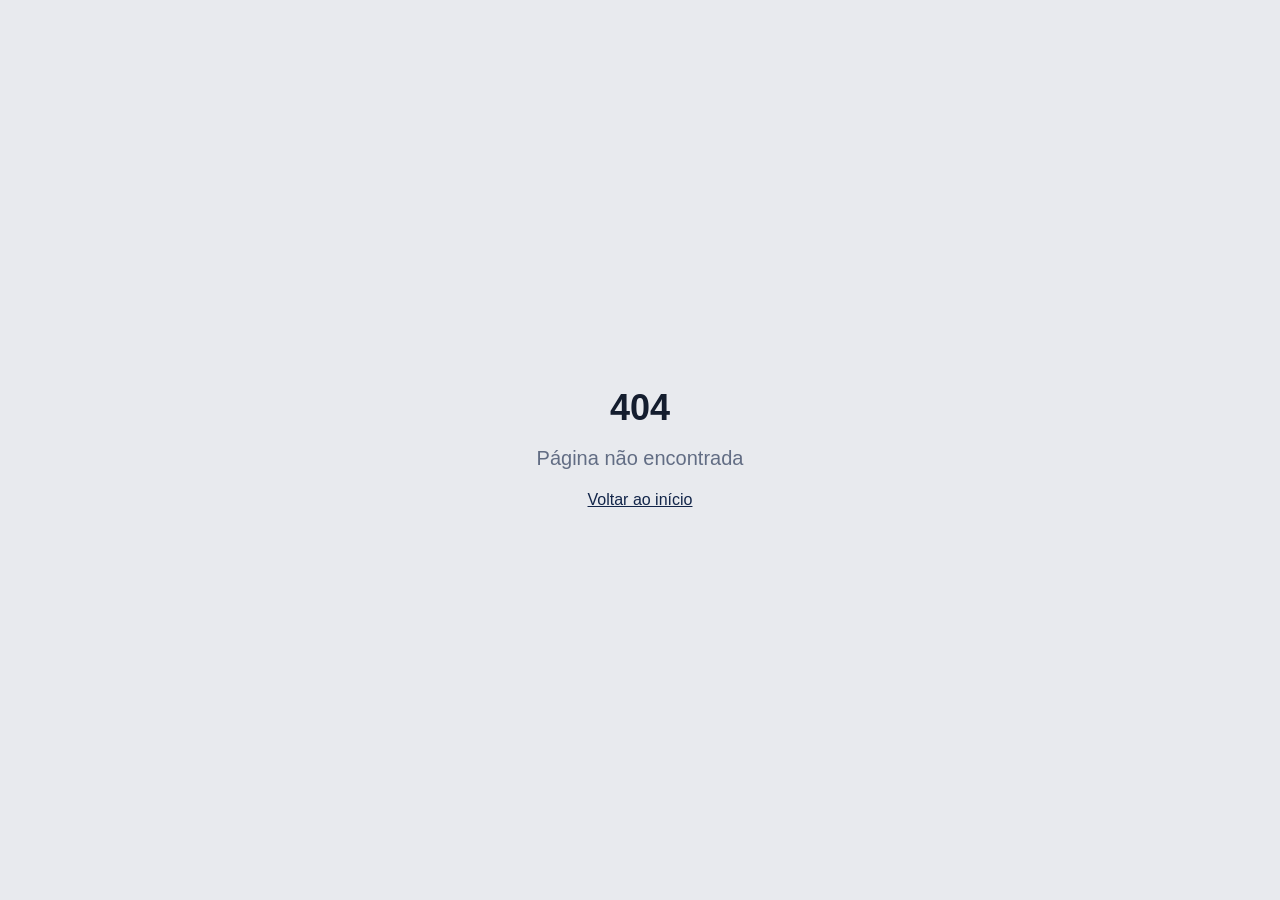
<file: index.html>
<!DOCTYPE html>
<html lang="pt-PT">
  <head>
    <meta charset="UTF-8" />
    <meta name="viewport" content="width=device-width, initial-scale=1.0" />
    <title>WP Logistics Europe | Logística Internacional | Portugal, China, Brasil</title>
    <meta name="description" content="WP Logistics Europe - Soluções completas de logística internacional. Pesquisa de produto, negociação, frete marítimo, aéreo e rodoviário, despacho aduaneiro. Sede em Lisboa, atuação global." />
    <meta name="keywords" content="logística internacional, frete marítimo, importação, exportação, Portugal, China, Brasil, despacho aduaneiro" />
    <meta name="author" content="WP Logistics Europe, Lda" />

    <meta property="og:title" content="WP Logistics Europe | Ligamos continentes. Movimentamos negócios." />
    <meta property="og:description" content="Soluções completas de logística internacional: da pesquisa de produto à entrega final." />
    <meta property="og:type" content="website" />
    <meta property="og:locale" content="pt_PT" />
    <meta property="og:url" content="https://wplogistics.pt" />
    <meta property="og:image" content="https://wplogistics.pt/og-image.jpg" />
    <meta property="og:image:width" content="1200" />
    <meta property="og:image:height" content="630" />

    <meta name="twitter:card" content="summary_large_image" />
    <meta name="twitter:title" content="WP Logistics Europe" />
    <meta name="twitter:description" content="Soluções completas de logística internacional." />
    <meta name="twitter:image" content="https://wplogistics.pt/og-image.jpg" />
    
    <link rel="canonical" href="https://wplogistics.pt" />
    <link rel="icon" href="/favicon.ico" sizes="48x48" />
    <link rel="apple-touch-icon" href="/apple-touch-icon.png" />
    <link rel="icon" type="image/svg+xml" href="/assets/wp-icon-color-gHAYAGte.svg" />
    <script type="module" crossorigin src="/assets/index-Co1Mwayj.js"></script>
    <link rel="stylesheet" crossorigin href="/assets/index-DizGVmTn.css">
  </head>
  <body>
    <div id="root"></div>
  </body>
</html>
</file>
<file: assets/index-DizGVmTn.css>
*,:before,:after{--tw-border-spacing-x: 0;--tw-border-spacing-y: 0;--tw-translate-x: 0;--tw-translate-y: 0;--tw-rotate: 0;--tw-skew-x: 0;--tw-skew-y: 0;--tw-scale-x: 1;--tw-scale-y: 1;--tw-pan-x: ;--tw-pan-y: ;--tw-pinch-zoom: ;--tw-scroll-snap-strictness: proximity;--tw-gradient-from-position: ;--tw-gradient-via-position: ;--tw-gradient-to-position: ;--tw-ordinal: ;--tw-slashed-zero: ;--tw-numeric-figure: ;--tw-numeric-spacing: ;--tw-numeric-fraction: ;--tw-ring-inset: ;--tw-ring-offset-width: 0px;--tw-ring-offset-color: #fff;--tw-ring-color: rgb(59 130 246 / .5);--tw-ring-offset-shadow: 0 0 #0000;--tw-ring-shadow: 0 0 #0000;--tw-shadow: 0 0 #0000;--tw-shadow-colored: 0 0 #0000;--tw-blur: ;--tw-brightness: ;--tw-contrast: ;--tw-grayscale: ;--tw-hue-rotate: ;--tw-invert: ;--tw-saturate: ;--tw-sepia: ;--tw-drop-shadow: ;--tw-backdrop-blur: ;--tw-backdrop-brightness: ;--tw-backdrop-contrast: ;--tw-backdrop-grayscale: ;--tw-backdrop-hue-rotate: ;--tw-backdrop-invert: ;--tw-backdrop-opacity: ;--tw-backdrop-saturate: ;--tw-backdrop-sepia: ;--tw-contain-size: ;--tw-contain-layout: ;--tw-contain-paint: ;--tw-contain-style: }::backdrop{--tw-border-spacing-x: 0;--tw-border-spacing-y: 0;--tw-translate-x: 0;--tw-translate-y: 0;--tw-rotate: 0;--tw-skew-x: 0;--tw-skew-y: 0;--tw-scale-x: 1;--tw-scale-y: 1;--tw-pan-x: ;--tw-pan-y: ;--tw-pinch-zoom: ;--tw-scroll-snap-strictness: proximity;--tw-gradient-from-position: ;--tw-gradient-via-position: ;--tw-gradient-to-position: ;--tw-ordinal: ;--tw-slashed-zero: ;--tw-numeric-figure: ;--tw-numeric-spacing: ;--tw-numeric-fraction: ;--tw-ring-inset: ;--tw-ring-offset-width: 0px;--tw-ring-offset-color: #fff;--tw-ring-color: rgb(59 130 246 / .5);--tw-ring-offset-shadow: 0 0 #0000;--tw-ring-shadow: 0 0 #0000;--tw-shadow: 0 0 #0000;--tw-shadow-colored: 0 0 #0000;--tw-blur: ;--tw-brightness: ;--tw-contrast: ;--tw-grayscale: ;--tw-hue-rotate: ;--tw-invert: ;--tw-saturate: ;--tw-sepia: ;--tw-drop-shadow: ;--tw-backdrop-blur: ;--tw-backdrop-brightness: ;--tw-backdrop-contrast: ;--tw-backdrop-grayscale: ;--tw-backdrop-hue-rotate: ;--tw-backdrop-invert: ;--tw-backdrop-opacity: ;--tw-backdrop-saturate: ;--tw-backdrop-sepia: ;--tw-contain-size: ;--tw-contain-layout: ;--tw-contain-paint: ;--tw-contain-style: }*,:before,:after{box-sizing:border-box;border-width:0;border-style:solid;border-color:#e5e7eb}:before,:after{--tw-content: ""}html,:host{line-height:1.5;-webkit-text-size-adjust:100%;-moz-tab-size:4;-o-tab-size:4;tab-size:4;font-family:ui-sans-serif,system-ui,sans-serif,"Apple Color Emoji","Segoe UI Emoji",Segoe UI Symbol,"Noto Color Emoji";font-feature-settings:normal;font-variation-settings:normal;-webkit-tap-highlight-color:transparent}body{margin:0;line-height:inherit}hr{height:0;color:inherit;border-top-width:1px}abbr:where([title]){-webkit-text-decoration:underline dotted;text-decoration:underline dotted}h1,h2,h3,h4,h5,h6{font-size:inherit;font-weight:inherit}a{color:inherit;text-decoration:inherit}b,strong{font-weight:bolder}code,kbd,samp,pre{font-family:ui-monospace,SFMono-Regular,Menlo,Monaco,Consolas,Liberation Mono,Courier New,monospace;font-feature-settings:normal;font-variation-settings:normal;font-size:1em}small{font-size:80%}sub,sup{font-size:75%;line-height:0;position:relative;vertical-align:baseline}sub{bottom:-.25em}sup{top:-.5em}table{text-indent:0;border-color:inherit;border-collapse:collapse}button,input,optgroup,select,textarea{font-family:inherit;font-feature-settings:inherit;font-variation-settings:inherit;font-size:100%;font-weight:inherit;line-height:inherit;letter-spacing:inherit;color:inherit;margin:0;padding:0}button,select{text-transform:none}button,input:where([type=button]),input:where([type=reset]),input:where([type=submit]){-webkit-appearance:button;background-color:transparent;background-image:none}:-moz-focusring{outline:auto}:-moz-ui-invalid{box-shadow:none}progress{vertical-align:baseline}::-webkit-inner-spin-button,::-webkit-outer-spin-button{height:auto}[type=search]{-webkit-appearance:textfield;outline-offset:-2px}::-webkit-search-decoration{-webkit-appearance:none}::-webkit-file-upload-button{-webkit-appearance:button;font:inherit}summary{display:list-item}blockquote,dl,dd,h1,h2,h3,h4,h5,h6,hr,figure,p,pre{margin:0}fieldset{margin:0;padding:0}legend{padding:0}ol,ul,menu{list-style:none;margin:0;padding:0}dialog{padding:0}textarea{resize:vertical}input::-moz-placeholder,textarea::-moz-placeholder{opacity:1;color:#9ca3af}input::placeholder,textarea::placeholder{opacity:1;color:#9ca3af}button,[role=button]{cursor:pointer}:disabled{cursor:default}img,svg,video,canvas,audio,iframe,embed,object{display:block;vertical-align:middle}img,video{max-width:100%;height:auto}[hidden]:where(:not([hidden=until-found])){display:none}:root{--background: 220 30% 98%;--foreground: 220 40% 13%;--card: 0 0% 100%;--card-foreground: 220 40% 13%;--popover: 0 0% 100%;--popover-foreground: 220 40% 13%;--primary: 220 60% 18%;--primary-foreground: 45 90% 95%;--secondary: 220 20% 94%;--secondary-foreground: 220 40% 20%;--muted: 220 15% 92%;--muted-foreground: 220 15% 45%;--accent: 38 90% 55%;--accent-foreground: 220 40% 13%;--destructive: 0 84.2% 60.2%;--destructive-foreground: 210 40% 98%;--border: 220 20% 88%;--input: 220 20% 88%;--ring: 38 90% 55%;--radius: .75rem;--navy: 220 60% 18%;--navy-light: 220 45% 25%;--gold: 38 90% 55%;--gold-light: 40 85% 65%;--ocean: 200 60% 45%;--gradient-hero: linear-gradient(135deg, hsl(220 60% 18%) 0%, hsl(220 45% 28%) 50%, hsl(200 50% 35%) 100%);--gradient-accent: linear-gradient(135deg, hsl(38 90% 55%) 0%, hsl(40 85% 65%) 100%);--gradient-card: linear-gradient(180deg, hsl(0 0% 100%) 0%, hsl(220 30% 98%) 100%);--shadow-sm: 0 2px 8px -2px hsl(220 60% 18% / .08);--shadow-md: 0 8px 24px -8px hsl(220 60% 18% / .12);--shadow-lg: 0 16px 48px -12px hsl(220 60% 18% / .18);--shadow-glow: 0 0 40px hsl(38 90% 55% / .3);--font-display: "Montserrat", sans-serif;--font-body: "Source Sans 3", sans-serif;--sidebar-background: 0 0% 98%;--sidebar-foreground: 240 5.3% 26.1%;--sidebar-primary: 240 5.9% 10%;--sidebar-primary-foreground: 0 0% 98%;--sidebar-accent: 240 4.8% 95.9%;--sidebar-accent-foreground: 240 5.9% 10%;--sidebar-border: 220 13% 91%;--sidebar-ring: 217.2 91.2% 59.8%}.dark{--background: 220 40% 8%;--foreground: 220 20% 95%;--card: 220 35% 12%;--card-foreground: 220 20% 95%;--popover: 220 35% 12%;--popover-foreground: 220 20% 95%;--primary: 38 90% 55%;--primary-foreground: 220 40% 13%;--secondary: 220 30% 18%;--secondary-foreground: 220 20% 90%;--muted: 220 25% 15%;--muted-foreground: 220 15% 60%;--accent: 38 85% 60%;--accent-foreground: 220 40% 13%;--destructive: 0 62.8% 30.6%;--destructive-foreground: 210 40% 98%;--border: 220 25% 20%;--input: 220 25% 20%;--ring: 38 90% 55%;--sidebar-background: 240 5.9% 10%;--sidebar-foreground: 240 4.8% 95.9%;--sidebar-primary: 224.3 76.3% 48%;--sidebar-primary-foreground: 0 0% 100%;--sidebar-accent: 240 3.7% 15.9%;--sidebar-accent-foreground: 240 4.8% 95.9%;--sidebar-border: 240 3.7% 15.9%;--sidebar-ring: 217.2 91.2% 59.8%}*{border-color:hsl(var(--border))}html{scroll-behavior:smooth}body{background-color:hsl(var(--background));color:hsl(var(--foreground));font-family:var(--font-body)}h1,h2,h3,h4,h5,h6{font-family:var(--font-display)}.container{width:100%;margin-right:auto;margin-left:auto;padding-right:2rem;padding-left:2rem}@media (min-width: 1400px){.container{max-width:1400px}}.sr-only{position:absolute;width:1px;height:1px;padding:0;margin:-1px;overflow:hidden;clip:rect(0,0,0,0);white-space:nowrap;border-width:0}.pointer-events-none{pointer-events:none}.pointer-events-auto{pointer-events:auto}.visible{visibility:visible}.invisible{visibility:hidden}.fixed{position:fixed}.absolute{position:absolute}.relative{position:relative}.sticky{position:sticky}.inset-0{top:0;right:0;bottom:0;left:0}.inset-x-0{left:0;right:0}.inset-y-0{top:0;bottom:0}.-bottom-1{bottom:-.25rem}.-bottom-12{bottom:-3rem}.-bottom-2{bottom:-.5rem}.-bottom-3{bottom:-.75rem}.-left-12{left:-3rem}.-right-12{right:-3rem}.-top-12{top:-3rem}.bottom-0{bottom:0}.bottom-1\/4{bottom:25%}.left-0{left:0}.left-0\.5{left:.125rem}.left-1{left:.25rem}.left-1\/2{left:50%}.left-2{left:.5rem}.left-4{left:1rem}.left-\[50\%\]{left:50%}.left-\[7px\]{left:7px}.right-0{right:0}.right-1{right:.25rem}.right-1\/4{right:25%}.right-2{right:.5rem}.right-3{right:.75rem}.right-4{right:1rem}.right-\[12\%\]{right:12%}.top-0{top:0}.top-1{top:.25rem}.top-1\.5{top:.375rem}.top-1\/2{top:50%}.top-1\/4{top:25%}.top-2{top:.5rem}.top-3{top:.75rem}.top-3\.5{top:.875rem}.top-4{top:1rem}.top-\[1px\]{top:1px}.top-\[42\%\]{top:42%}.top-\[50\%\]{top:50%}.top-\[60\%\]{top:60%}.top-full{top:100%}.z-10{z-index:10}.z-20{z-index:20}.z-50{z-index:50}.z-\[100\]{z-index:100}.z-\[1\]{z-index:1}.col-start-3{grid-column-start:3}.-mx-1{margin-left:-.25rem;margin-right:-.25rem}.mx-2{margin-left:.5rem;margin-right:.5rem}.mx-3\.5{margin-left:.875rem;margin-right:.875rem}.mx-auto{margin-left:auto;margin-right:auto}.my-0\.5{margin-top:.125rem;margin-bottom:.125rem}.my-1{margin-top:.25rem;margin-bottom:.25rem}.-ml-4{margin-left:-1rem}.-mt-4{margin-top:-1rem}.mb-1{margin-bottom:.25rem}.mb-10{margin-bottom:2.5rem}.mb-12{margin-bottom:3rem}.mb-16{margin-bottom:4rem}.mb-2{margin-bottom:.5rem}.mb-20{margin-bottom:5rem}.mb-3{margin-bottom:.75rem}.mb-4{margin-bottom:1rem}.mb-6{margin-bottom:1.5rem}.mb-8{margin-bottom:2rem}.ml-1{margin-left:.25rem}.ml-2{margin-left:.5rem}.ml-auto{margin-left:auto}.mr-2{margin-right:.5rem}.mt-0\.5{margin-top:.125rem}.mt-1{margin-top:.25rem}.mt-1\.5{margin-top:.375rem}.mt-12{margin-top:3rem}.mt-2{margin-top:.5rem}.mt-24{margin-top:6rem}.mt-4{margin-top:1rem}.mt-6{margin-top:1.5rem}.mt-8{margin-top:2rem}.mt-auto{margin-top:auto}.block{display:block}.inline-block{display:inline-block}.inline{display:inline}.flex{display:flex}.inline-flex{display:inline-flex}.table{display:table}.grid{display:grid}.hidden{display:none}.aspect-square{aspect-ratio:1 / 1}.aspect-video{aspect-ratio:16 / 9}.size-4{width:1rem;height:1rem}.h-0\.5{height:.125rem}.h-1\.5{height:.375rem}.h-10{height:2.5rem}.h-11{height:2.75rem}.h-12{height:3rem}.h-14{height:3.5rem}.h-16{height:4rem}.h-2{height:.5rem}.h-2\.5{height:.625rem}.h-20{height:5rem}.h-3{height:.75rem}.h-3\.5{height:.875rem}.h-4{height:1rem}.h-5{height:1.25rem}.h-6{height:1.5rem}.h-7{height:1.75rem}.h-8{height:2rem}.h-9{height:2.25rem}.h-\[1px\]{height:1px}.h-\[var\(--radix-navigation-menu-viewport-height\)\]{height:var(--radix-navigation-menu-viewport-height)}.h-\[var\(--radix-select-trigger-height\)\]{height:var(--radix-select-trigger-height)}.h-auto{height:auto}.h-full{height:100%}.h-px{height:1px}.h-svh{height:100svh}.max-h-0{max-height:0px}.max-h-96{max-height:24rem}.max-h-\[300px\]{max-height:300px}.max-h-screen{max-height:100vh}.min-h-0{min-height:0px}.min-h-\[80px\]{min-height:80px}.min-h-screen{min-height:100vh}.min-h-svh{min-height:100svh}.w-0{width:0px}.w-0\.5{width:.125rem}.w-1{width:.25rem}.w-10{width:2.5rem}.w-11{width:2.75rem}.w-12{width:3rem}.w-14{width:3.5rem}.w-16{width:4rem}.w-2{width:.5rem}.w-2\.5{width:.625rem}.w-20{width:5rem}.w-3{width:.75rem}.w-3\.5{width:.875rem}.w-3\/4{width:75%}.w-4{width:1rem}.w-5{width:1.25rem}.w-6{width:1.5rem}.w-64{width:16rem}.w-7{width:1.75rem}.w-72{width:18rem}.w-8{width:2rem}.w-9{width:2.25rem}.w-\[--sidebar-width\]{width:var(--sidebar-width)}.w-\[100px\]{width:100px}.w-\[1px\]{width:1px}.w-auto{width:auto}.w-full{width:100%}.w-max{width:-moz-max-content;width:max-content}.w-px{width:1px}.min-w-0{min-width:0px}.min-w-5{min-width:1.25rem}.min-w-\[12rem\]{min-width:12rem}.min-w-\[8rem\]{min-width:8rem}.min-w-\[var\(--radix-select-trigger-width\)\]{min-width:var(--radix-select-trigger-width)}.max-w-2xl{max-width:42rem}.max-w-3xl{max-width:48rem}.max-w-4xl{max-width:56rem}.max-w-\[--skeleton-width\]{max-width:var(--skeleton-width)}.max-w-lg{max-width:32rem}.max-w-max{max-width:-moz-max-content;max-width:max-content}.max-w-md{max-width:28rem}.max-w-xl{max-width:36rem}.flex-1{flex:1 1 0%}.flex-shrink-0,.shrink-0{flex-shrink:0}.grow{flex-grow:1}.grow-0{flex-grow:0}.basis-full{flex-basis:100%}.caption-bottom{caption-side:bottom}.border-collapse{border-collapse:collapse}.-translate-x-1\/2{--tw-translate-x: -50%;transform:translate(var(--tw-translate-x),var(--tw-translate-y)) rotate(var(--tw-rotate)) skew(var(--tw-skew-x)) skewY(var(--tw-skew-y)) scaleX(var(--tw-scale-x)) scaleY(var(--tw-scale-y))}.-translate-x-px{--tw-translate-x: -1px;transform:translate(var(--tw-translate-x),var(--tw-translate-y)) rotate(var(--tw-rotate)) skew(var(--tw-skew-x)) skewY(var(--tw-skew-y)) scaleX(var(--tw-scale-x)) scaleY(var(--tw-scale-y))}.-translate-y-1\/2{--tw-translate-y: -50%;transform:translate(var(--tw-translate-x),var(--tw-translate-y)) rotate(var(--tw-rotate)) skew(var(--tw-skew-x)) skewY(var(--tw-skew-y)) scaleX(var(--tw-scale-x)) scaleY(var(--tw-scale-y))}.translate-x-\[-50\%\]{--tw-translate-x: -50%;transform:translate(var(--tw-translate-x),var(--tw-translate-y)) rotate(var(--tw-rotate)) skew(var(--tw-skew-x)) skewY(var(--tw-skew-y)) scaleX(var(--tw-scale-x)) scaleY(var(--tw-scale-y))}.translate-x-px{--tw-translate-x: 1px;transform:translate(var(--tw-translate-x),var(--tw-translate-y)) rotate(var(--tw-rotate)) skew(var(--tw-skew-x)) skewY(var(--tw-skew-y)) scaleX(var(--tw-scale-x)) scaleY(var(--tw-scale-y))}.translate-y-\[-50\%\]{--tw-translate-y: -50%;transform:translate(var(--tw-translate-x),var(--tw-translate-y)) rotate(var(--tw-rotate)) skew(var(--tw-skew-x)) skewY(var(--tw-skew-y)) scaleX(var(--tw-scale-x)) scaleY(var(--tw-scale-y))}.rotate-45{--tw-rotate: 45deg;transform:translate(var(--tw-translate-x),var(--tw-translate-y)) rotate(var(--tw-rotate)) skew(var(--tw-skew-x)) skewY(var(--tw-skew-y)) scaleX(var(--tw-scale-x)) scaleY(var(--tw-scale-y))}.rotate-90{--tw-rotate: 90deg;transform:translate(var(--tw-translate-x),var(--tw-translate-y)) rotate(var(--tw-rotate)) skew(var(--tw-skew-x)) skewY(var(--tw-skew-y)) scaleX(var(--tw-scale-x)) scaleY(var(--tw-scale-y))}.transform{transform:translate(var(--tw-translate-x),var(--tw-translate-y)) rotate(var(--tw-rotate)) skew(var(--tw-skew-x)) skewY(var(--tw-skew-y)) scaleX(var(--tw-scale-x)) scaleY(var(--tw-scale-y))}@keyframes pulse{50%{opacity:.5}}.animate-pulse{animation:pulse 2s cubic-bezier(.4,0,.6,1) infinite}@keyframes spin{to{transform:rotate(360deg)}}.animate-spin{animation:spin 1s linear infinite}.cursor-default{cursor:default}.cursor-pointer{cursor:pointer}.touch-none{touch-action:none}.select-none{-webkit-user-select:none;-moz-user-select:none;user-select:none}.list-disc{list-style-type:disc}.list-none{list-style-type:none}.grid-cols-2{grid-template-columns:repeat(2,minmax(0,1fr))}.grid-cols-3{grid-template-columns:repeat(3,minmax(0,1fr))}.grid-cols-\[1fr_auto_1fr\]{grid-template-columns:1fr auto 1fr}.flex-row{flex-direction:row}.flex-col{flex-direction:column}.flex-col-reverse{flex-direction:column-reverse}.flex-wrap{flex-wrap:wrap}.items-start{align-items:flex-start}.items-end{align-items:flex-end}.items-center{align-items:center}.items-stretch{align-items:stretch}.justify-center{justify-content:center}.justify-between{justify-content:space-between}.gap-1{gap:.25rem}.gap-1\.5{gap:.375rem}.gap-10{gap:2.5rem}.gap-2{gap:.5rem}.gap-3{gap:.75rem}.gap-4{gap:1rem}.gap-6{gap:1.5rem}.space-x-1>:not([hidden])~:not([hidden]){--tw-space-x-reverse: 0;margin-right:calc(.25rem * var(--tw-space-x-reverse));margin-left:calc(.25rem * calc(1 - var(--tw-space-x-reverse)))}.space-x-4>:not([hidden])~:not([hidden]){--tw-space-x-reverse: 0;margin-right:calc(1rem * var(--tw-space-x-reverse));margin-left:calc(1rem * calc(1 - var(--tw-space-x-reverse)))}.space-y-1>:not([hidden])~:not([hidden]){--tw-space-y-reverse: 0;margin-top:calc(.25rem * calc(1 - var(--tw-space-y-reverse)));margin-bottom:calc(.25rem * var(--tw-space-y-reverse))}.space-y-1\.5>:not([hidden])~:not([hidden]){--tw-space-y-reverse: 0;margin-top:calc(.375rem * calc(1 - var(--tw-space-y-reverse)));margin-bottom:calc(.375rem * var(--tw-space-y-reverse))}.space-y-2>:not([hidden])~:not([hidden]){--tw-space-y-reverse: 0;margin-top:calc(.5rem * calc(1 - var(--tw-space-y-reverse)));margin-bottom:calc(.5rem * var(--tw-space-y-reverse))}.space-y-3>:not([hidden])~:not([hidden]){--tw-space-y-reverse: 0;margin-top:calc(.75rem * calc(1 - var(--tw-space-y-reverse)));margin-bottom:calc(.75rem * var(--tw-space-y-reverse))}.space-y-4>:not([hidden])~:not([hidden]){--tw-space-y-reverse: 0;margin-top:calc(1rem * calc(1 - var(--tw-space-y-reverse)));margin-bottom:calc(1rem * var(--tw-space-y-reverse))}.space-y-6>:not([hidden])~:not([hidden]){--tw-space-y-reverse: 0;margin-top:calc(1.5rem * calc(1 - var(--tw-space-y-reverse)));margin-bottom:calc(1.5rem * var(--tw-space-y-reverse))}.justify-self-end{justify-self:end}.overflow-auto{overflow:auto}.overflow-hidden{overflow:hidden}.overflow-x-auto{overflow-x:auto}.overflow-y-auto{overflow-y:auto}.overflow-x-hidden{overflow-x:hidden}.whitespace-nowrap{white-space:nowrap}.break-words{overflow-wrap:break-word}.rounded{border-radius:.25rem}.rounded-2xl{border-radius:1rem}.rounded-3xl{border-radius:1.5rem}.rounded-\[2px\]{border-radius:2px}.rounded-\[inherit\]{border-radius:inherit}.rounded-full{border-radius:9999px}.rounded-lg{border-radius:var(--radius)}.rounded-md{border-radius:calc(var(--radius) - 2px)}.rounded-sm{border-radius:calc(var(--radius) - 4px)}.rounded-xl{border-radius:.75rem}.rounded-t-\[10px\]{border-top-left-radius:10px;border-top-right-radius:10px}.rounded-tl-sm{border-top-left-radius:calc(var(--radius) - 4px)}.border{border-width:1px}.border-2{border-width:2px}.border-\[1\.5px\]{border-width:1.5px}.border-y{border-top-width:1px;border-bottom-width:1px}.border-b{border-bottom-width:1px}.border-l{border-left-width:1px}.border-l-4{border-left-width:4px}.border-r{border-right-width:1px}.border-t{border-top-width:1px}.border-dashed{border-style:dashed}.border-\[--color-border\]{border-color:var(--color-border)}.border-\[hsl\(var\(--primary-foreground\)\/0\.3\)\]{border-color:hsl(var(--primary-foreground)/.3)}.border-accent{border-color:hsl(var(--accent))}.border-accent\/20{border-color:hsl(var(--accent) / .2)}.border-accent\/40{border-color:hsl(var(--accent) / .4)}.border-border{border-color:hsl(var(--border))}.border-border\/50{border-color:hsl(var(--border) / .5)}.border-destructive{border-color:hsl(var(--destructive))}.border-destructive\/50{border-color:hsl(var(--destructive) / .5)}.border-green-600{--tw-border-opacity: 1;border-color:rgb(22 163 74 / var(--tw-border-opacity, 1))}.border-green-600\/30{border-color:#16a34a4d}.border-input{border-color:hsl(var(--input))}.border-primary{border-color:hsl(var(--primary))}.border-primary-foreground\/20{border-color:hsl(var(--primary-foreground) / .2)}.border-red-600{--tw-border-opacity: 1;border-color:rgb(220 38 38 / var(--tw-border-opacity, 1))}.border-red-600\/30{border-color:#dc26264d}.border-sidebar-border{border-color:hsl(var(--sidebar-border))}.border-slate-400{--tw-border-opacity: 1;border-color:rgb(148 163 184 / var(--tw-border-opacity, 1))}.border-slate-400\/40{border-color:#94a3b866}.border-transparent{border-color:transparent}.border-l-transparent{border-left-color:transparent}.border-t-transparent{border-top-color:transparent}.bg-\[--color-bg\]{background-color:var(--color-bg)}.bg-\[hsl\(var\(--primary-foreground\)\/0\.1\)\]{background-color:hsl(var(--primary-foreground)/.1)}.bg-accent{background-color:hsl(var(--accent))}.bg-accent\/10{background-color:hsl(var(--accent) / .1)}.bg-background{background-color:hsl(var(--background))}.bg-black\/80{background-color:#000c}.bg-border{background-color:hsl(var(--border))}.bg-card{background-color:hsl(var(--card))}.bg-card\/95{background-color:hsl(var(--card) / .95)}.bg-destructive{background-color:hsl(var(--destructive))}.bg-foreground{background-color:hsl(var(--foreground))}.bg-green-600{--tw-bg-opacity: 1;background-color:rgb(22 163 74 / var(--tw-bg-opacity, 1))}.bg-green-600\/10{background-color:#16a34a1a}.bg-muted{background-color:hsl(var(--muted))}.bg-muted\/30{background-color:hsl(var(--muted) / .3)}.bg-muted\/50{background-color:hsl(var(--muted) / .5)}.bg-popover{background-color:hsl(var(--popover))}.bg-primary{background-color:hsl(var(--primary))}.bg-primary-foreground{background-color:hsl(var(--primary-foreground))}.bg-primary-foreground\/10{background-color:hsl(var(--primary-foreground) / .1)}.bg-primary\/10{background-color:hsl(var(--primary) / .1)}.bg-red-600{--tw-bg-opacity: 1;background-color:rgb(220 38 38 / var(--tw-bg-opacity, 1))}.bg-red-600\/10{background-color:#dc26261a}.bg-secondary{background-color:hsl(var(--secondary))}.bg-sidebar{background-color:hsl(var(--sidebar-background))}.bg-sidebar-border{background-color:hsl(var(--sidebar-border))}.bg-slate-400{--tw-bg-opacity: 1;background-color:rgb(148 163 184 / var(--tw-bg-opacity, 1))}.bg-slate-400\/10{background-color:#94a3b81a}.bg-slate-500{--tw-bg-opacity: 1;background-color:rgb(100 116 139 / var(--tw-bg-opacity, 1))}.bg-transparent{background-color:transparent}.bg-gradient-to-b{background-image:linear-gradient(to bottom,var(--tw-gradient-stops))}.bg-gradient-to-r{background-image:linear-gradient(to right,var(--tw-gradient-stops))}.bg-gradient-to-t{background-image:linear-gradient(to top,var(--tw-gradient-stops))}.from-\[hsl\(38\,90\%\,55\%\)\]{--tw-gradient-from: hsl(38,90%,55%) var(--tw-gradient-from-position);--tw-gradient-to: hsl(38 90% 55% / 0) var(--tw-gradient-to-position);--tw-gradient-stops: var(--tw-gradient-from), var(--tw-gradient-to)}.from-primary\/10{--tw-gradient-from: hsl(var(--primary) / .1) var(--tw-gradient-from-position);--tw-gradient-to: hsl(var(--primary) / 0) var(--tw-gradient-to-position);--tw-gradient-stops: var(--tw-gradient-from), var(--tw-gradient-to)}.from-primary\/90{--tw-gradient-from: hsl(var(--primary) / .9) var(--tw-gradient-from-position);--tw-gradient-to: hsl(var(--primary) / 0) var(--tw-gradient-to-position);--tw-gradient-stops: var(--tw-gradient-from), var(--tw-gradient-to)}.via-transparent{--tw-gradient-to: rgb(0 0 0 / 0) var(--tw-gradient-to-position);--tw-gradient-stops: var(--tw-gradient-from), transparent var(--tw-gradient-via-position), var(--tw-gradient-to)}.to-\[hsl\(40\,85\%\,65\%\)\]{--tw-gradient-to: hsl(40,85%,65%) var(--tw-gradient-to-position)}.to-background{--tw-gradient-to: hsl(var(--background)) var(--tw-gradient-to-position)}.to-transparent{--tw-gradient-to: transparent var(--tw-gradient-to-position)}.fill-current{fill:currentColor}.object-cover{-o-object-fit:cover;object-fit:cover}.p-0{padding:0}.p-1{padding:.25rem}.p-2{padding:.5rem}.p-3{padding:.75rem}.p-4{padding:1rem}.p-6{padding:1.5rem}.p-8{padding:2rem}.p-\[1px\]{padding:1px}.px-1{padding-left:.25rem;padding-right:.25rem}.px-1\.5{padding-left:.375rem;padding-right:.375rem}.px-10{padding-left:2.5rem;padding-right:2.5rem}.px-12{padding-left:3rem;padding-right:3rem}.px-2{padding-left:.5rem;padding-right:.5rem}.px-2\.5{padding-left:.625rem;padding-right:.625rem}.px-3{padding-left:.75rem;padding-right:.75rem}.px-4{padding-left:1rem;padding-right:1rem}.px-5{padding-left:1.25rem;padding-right:1.25rem}.px-6{padding-left:1.5rem;padding-right:1.5rem}.py-0\.5{padding-top:.125rem;padding-bottom:.125rem}.py-1{padding-top:.25rem;padding-bottom:.25rem}.py-1\.5{padding-top:.375rem;padding-bottom:.375rem}.py-12{padding-top:3rem;padding-bottom:3rem}.py-16{padding-top:4rem;padding-bottom:4rem}.py-2{padding-top:.5rem;padding-bottom:.5rem}.py-20{padding-top:5rem;padding-bottom:5rem}.py-3{padding-top:.75rem;padding-bottom:.75rem}.py-4{padding-top:1rem;padding-bottom:1rem}.py-5{padding-top:1.25rem;padding-bottom:1.25rem}.py-6{padding-top:1.5rem;padding-bottom:1.5rem}.py-8{padding-top:2rem;padding-bottom:2rem}.pb-3{padding-bottom:.75rem}.pb-4{padding-bottom:1rem}.pb-6{padding-bottom:1.5rem}.pl-2\.5{padding-left:.625rem}.pl-4{padding-left:1rem}.pl-5{padding-left:1.25rem}.pl-8{padding-left:2rem}.pr-2{padding-right:.5rem}.pr-2\.5{padding-right:.625rem}.pr-8{padding-right:2rem}.pt-0{padding-top:0}.pt-1{padding-top:.25rem}.pt-24{padding-top:6rem}.pt-3{padding-top:.75rem}.pt-4{padding-top:1rem}.pt-6{padding-top:1.5rem}.text-left{text-align:left}.text-center{text-align:center}.align-top{vertical-align:top}.align-middle{vertical-align:middle}.font-body{font-family:var(--font-body),sans-serif}.font-display{font-family:var(--font-display),sans-serif}.font-mono{font-family:ui-monospace,SFMono-Regular,Menlo,Monaco,Consolas,Liberation Mono,Courier New,monospace}.text-2xl{font-size:1.5rem;line-height:2rem}.text-3xl{font-size:1.875rem;line-height:2.25rem}.text-4xl{font-size:2.25rem;line-height:2.5rem}.text-\[0\.8rem\]{font-size:.8rem}.text-\[0\.9em\]{font-size:.9em}.text-\[10px\]{font-size:10px}.text-base{font-size:1rem;line-height:1.5rem}.text-lg{font-size:1.125rem;line-height:1.75rem}.text-sm{font-size:.875rem;line-height:1.25rem}.text-xl{font-size:1.25rem;line-height:1.75rem}.text-xs{font-size:.75rem;line-height:1rem}.font-bold{font-weight:700}.font-extrabold{font-weight:800}.font-medium{font-weight:500}.font-normal{font-weight:400}.font-semibold{font-weight:600}.uppercase{text-transform:uppercase}.italic{font-style:italic}.tabular-nums{--tw-numeric-spacing: tabular-nums;font-variant-numeric:var(--tw-ordinal) var(--tw-slashed-zero) var(--tw-numeric-figure) var(--tw-numeric-spacing) var(--tw-numeric-fraction)}.leading-none{line-height:1}.leading-relaxed{line-height:1.625}.leading-tight{line-height:1.25}.tracking-tight{letter-spacing:-.025em}.tracking-wide{letter-spacing:.025em}.tracking-widest{letter-spacing:.1em}.text-\[hsl\(220\,40\%\,13\%\)\]{--tw-text-opacity: 1;color:hsl(220 40% 13% / var(--tw-text-opacity, 1))}.text-\[hsl\(var\(--primary-foreground\)\)\]{color:hsl(var(--primary-foreground))}.text-accent{color:hsl(var(--accent))}.text-accent-foreground{color:hsl(var(--accent-foreground))}.text-card-foreground{color:hsl(var(--card-foreground))}.text-current{color:currentColor}.text-destructive{color:hsl(var(--destructive))}.text-destructive-foreground{color:hsl(var(--destructive-foreground))}.text-foreground{color:hsl(var(--foreground))}.text-foreground\/50{color:hsl(var(--foreground) / .5)}.text-foreground\/80{color:hsl(var(--foreground) / .8)}.text-gold{color:hsl(var(--gold))}.text-muted-foreground{color:hsl(var(--muted-foreground))}.text-popover-foreground{color:hsl(var(--popover-foreground))}.text-primary{color:hsl(var(--primary))}.text-primary-foreground{color:hsl(var(--primary-foreground))}.text-primary-foreground\/60{color:hsl(var(--primary-foreground) / .6)}.text-primary-foreground\/80{color:hsl(var(--primary-foreground) / .8)}.text-primary-foreground\/90{color:hsl(var(--primary-foreground) / .9)}.text-secondary-foreground{color:hsl(var(--secondary-foreground))}.text-sidebar-foreground{color:hsl(var(--sidebar-foreground))}.text-sidebar-foreground\/70{color:hsl(var(--sidebar-foreground) / .7)}.text-white{--tw-text-opacity: 1;color:rgb(255 255 255 / var(--tw-text-opacity, 1))}.underline{text-decoration-line:underline}.decoration-primary\/30{text-decoration-color:hsl(var(--primary) / .3)}.underline-offset-4{text-underline-offset:4px}.opacity-0{opacity:0}.opacity-10{opacity:.1}.opacity-100{opacity:1}.opacity-15{opacity:.15}.opacity-50{opacity:.5}.opacity-60{opacity:.6}.opacity-70{opacity:.7}.opacity-80{opacity:.8}.opacity-90{opacity:.9}.shadow-\[0_0_0_1px_hsl\(var\(--sidebar-border\)\)\]{--tw-shadow: 0 0 0 1px hsl(var(--sidebar-border));--tw-shadow-colored: 0 0 0 1px var(--tw-shadow-color);box-shadow:var(--tw-ring-offset-shadow, 0 0 #0000),var(--tw-ring-shadow, 0 0 #0000),var(--tw-shadow)}.shadow-lg{--tw-shadow: var(--shadow-lg);--tw-shadow-colored: var(--shadow-lg);box-shadow:var(--tw-ring-offset-shadow, 0 0 #0000),var(--tw-ring-shadow, 0 0 #0000),var(--tw-shadow)}.shadow-md{--tw-shadow: var(--shadow-md);--tw-shadow-colored: var(--shadow-md);box-shadow:var(--tw-ring-offset-shadow, 0 0 #0000),var(--tw-ring-shadow, 0 0 #0000),var(--tw-shadow)}.shadow-none{--tw-shadow: 0 0 #0000;--tw-shadow-colored: 0 0 #0000;box-shadow:var(--tw-ring-offset-shadow, 0 0 #0000),var(--tw-ring-shadow, 0 0 #0000),var(--tw-shadow)}.shadow-sm{--tw-shadow: var(--shadow-sm);--tw-shadow-colored: var(--shadow-sm);box-shadow:var(--tw-ring-offset-shadow, 0 0 #0000),var(--tw-ring-shadow, 0 0 #0000),var(--tw-shadow)}.shadow-xl{--tw-shadow: 0 20px 25px -5px rgb(0 0 0 / .1), 0 8px 10px -6px rgb(0 0 0 / .1);--tw-shadow-colored: 0 20px 25px -5px var(--tw-shadow-color), 0 8px 10px -6px var(--tw-shadow-color);box-shadow:var(--tw-ring-offset-shadow, 0 0 #0000),var(--tw-ring-shadow, 0 0 #0000),var(--tw-shadow)}.outline-none{outline:2px solid transparent;outline-offset:2px}.outline{outline-style:solid}.ring{--tw-ring-offset-shadow: var(--tw-ring-inset) 0 0 0 var(--tw-ring-offset-width) var(--tw-ring-offset-color);--tw-ring-shadow: var(--tw-ring-inset) 0 0 0 calc(3px + var(--tw-ring-offset-width)) var(--tw-ring-color);box-shadow:var(--tw-ring-offset-shadow),var(--tw-ring-shadow),var(--tw-shadow, 0 0 #0000)}.ring-0{--tw-ring-offset-shadow: var(--tw-ring-inset) 0 0 0 var(--tw-ring-offset-width) var(--tw-ring-offset-color);--tw-ring-shadow: var(--tw-ring-inset) 0 0 0 calc(0px + var(--tw-ring-offset-width)) var(--tw-ring-color);box-shadow:var(--tw-ring-offset-shadow),var(--tw-ring-shadow),var(--tw-shadow, 0 0 #0000)}.ring-2{--tw-ring-offset-shadow: var(--tw-ring-inset) 0 0 0 var(--tw-ring-offset-width) var(--tw-ring-offset-color);--tw-ring-shadow: var(--tw-ring-inset) 0 0 0 calc(2px + var(--tw-ring-offset-width)) var(--tw-ring-color);box-shadow:var(--tw-ring-offset-shadow),var(--tw-ring-shadow),var(--tw-shadow, 0 0 #0000)}.ring-4{--tw-ring-offset-shadow: var(--tw-ring-inset) 0 0 0 var(--tw-ring-offset-width) var(--tw-ring-offset-color);--tw-ring-shadow: var(--tw-ring-inset) 0 0 0 calc(4px + var(--tw-ring-offset-width)) var(--tw-ring-color);box-shadow:var(--tw-ring-offset-shadow),var(--tw-ring-shadow),var(--tw-shadow, 0 0 #0000)}.ring-accent\/25{--tw-ring-color: hsl(var(--accent) / .25)}.ring-green-600\/20{--tw-ring-color: rgb(22 163 74 / .2)}.ring-red-600\/20{--tw-ring-color: rgb(220 38 38 / .2)}.ring-ring{--tw-ring-color: hsl(var(--ring))}.ring-sidebar-ring{--tw-ring-color: hsl(var(--sidebar-ring))}.ring-slate-400\/25{--tw-ring-color: rgb(148 163 184 / .25)}.ring-offset-background{--tw-ring-offset-color: hsl(var(--background))}.filter{filter:var(--tw-blur) var(--tw-brightness) var(--tw-contrast) var(--tw-grayscale) var(--tw-hue-rotate) var(--tw-invert) var(--tw-saturate) var(--tw-sepia) var(--tw-drop-shadow)}.backdrop-blur-md{--tw-backdrop-blur: blur(12px);-webkit-backdrop-filter:var(--tw-backdrop-blur) var(--tw-backdrop-brightness) var(--tw-backdrop-contrast) var(--tw-backdrop-grayscale) var(--tw-backdrop-hue-rotate) var(--tw-backdrop-invert) var(--tw-backdrop-opacity) var(--tw-backdrop-saturate) var(--tw-backdrop-sepia);backdrop-filter:var(--tw-backdrop-blur) var(--tw-backdrop-brightness) var(--tw-backdrop-contrast) var(--tw-backdrop-grayscale) var(--tw-backdrop-hue-rotate) var(--tw-backdrop-invert) var(--tw-backdrop-opacity) var(--tw-backdrop-saturate) var(--tw-backdrop-sepia)}.backdrop-blur-sm{--tw-backdrop-blur: blur(4px);-webkit-backdrop-filter:var(--tw-backdrop-blur) var(--tw-backdrop-brightness) var(--tw-backdrop-contrast) var(--tw-backdrop-grayscale) var(--tw-backdrop-hue-rotate) var(--tw-backdrop-invert) var(--tw-backdrop-opacity) var(--tw-backdrop-saturate) var(--tw-backdrop-sepia);backdrop-filter:var(--tw-backdrop-blur) var(--tw-backdrop-brightness) var(--tw-backdrop-contrast) var(--tw-backdrop-grayscale) var(--tw-backdrop-hue-rotate) var(--tw-backdrop-invert) var(--tw-backdrop-opacity) var(--tw-backdrop-saturate) var(--tw-backdrop-sepia)}.transition{transition-property:color,background-color,border-color,text-decoration-color,fill,stroke,opacity,box-shadow,transform,filter,-webkit-backdrop-filter;transition-property:color,background-color,border-color,text-decoration-color,fill,stroke,opacity,box-shadow,transform,filter,backdrop-filter;transition-property:color,background-color,border-color,text-decoration-color,fill,stroke,opacity,box-shadow,transform,filter,backdrop-filter,-webkit-backdrop-filter;transition-timing-function:cubic-bezier(.4,0,.2,1);transition-duration:.15s}.transition-\[left\,right\,width\]{transition-property:left,right,width;transition-timing-function:cubic-bezier(.4,0,.2,1);transition-duration:.15s}.transition-\[margin\,opa\]{transition-property:margin,opa;transition-timing-function:cubic-bezier(.4,0,.2,1);transition-duration:.15s}.transition-\[width\,height\,padding\]{transition-property:width,height,padding;transition-timing-function:cubic-bezier(.4,0,.2,1);transition-duration:.15s}.transition-\[width\]{transition-property:width;transition-timing-function:cubic-bezier(.4,0,.2,1);transition-duration:.15s}.transition-all{transition-property:all;transition-timing-function:cubic-bezier(.4,0,.2,1);transition-duration:.15s}.transition-colors{transition-property:color,background-color,border-color,text-decoration-color,fill,stroke;transition-timing-function:cubic-bezier(.4,0,.2,1);transition-duration:.15s}.transition-opacity{transition-property:opacity;transition-timing-function:cubic-bezier(.4,0,.2,1);transition-duration:.15s}.transition-transform{transition-property:transform;transition-timing-function:cubic-bezier(.4,0,.2,1);transition-duration:.15s}.delay-100{transition-delay:.1s}.delay-200{transition-delay:.2s}.delay-300{transition-delay:.3s}.delay-500{transition-delay:.5s}.duration-1000{transition-duration:1s}.duration-200{transition-duration:.2s}.duration-300{transition-duration:.3s}.duration-500{transition-duration:.5s}.ease-in-out{transition-timing-function:cubic-bezier(.4,0,.2,1)}.ease-linear{transition-timing-function:linear}@keyframes enter{0%{opacity:var(--tw-enter-opacity, 1);transform:translate3d(var(--tw-enter-translate-x, 0),var(--tw-enter-translate-y, 0),0) scale3d(var(--tw-enter-scale, 1),var(--tw-enter-scale, 1),var(--tw-enter-scale, 1)) rotate(var(--tw-enter-rotate, 0))}}@keyframes exit{to{opacity:var(--tw-exit-opacity, 1);transform:translate3d(var(--tw-exit-translate-x, 0),var(--tw-exit-translate-y, 0),0) scale3d(var(--tw-exit-scale, 1),var(--tw-exit-scale, 1),var(--tw-exit-scale, 1)) rotate(var(--tw-exit-rotate, 0))}}.animate-in{animation-name:enter;animation-duration:.15s;--tw-enter-opacity: initial;--tw-enter-scale: initial;--tw-enter-rotate: initial;--tw-enter-translate-x: initial;--tw-enter-translate-y: initial}.fade-in-0{--tw-enter-opacity: 0}.fade-in-80{--tw-enter-opacity: .8}.zoom-in-95{--tw-enter-scale: .95}.duration-1000{animation-duration:1s}.duration-200{animation-duration:.2s}.duration-300{animation-duration:.3s}.duration-500{animation-duration:.5s}.ease-in-out{animation-timing-function:cubic-bezier(.4,0,.2,1)}.ease-linear{animation-timing-function:linear}.text-gradient{-webkit-background-clip:text;background-clip:text;color:transparent;background-image:var(--gradient-accent)}.bg-gradient-hero{background:var(--gradient-hero)}.font-display{font-family:var(--font-display)}.font-body{font-family:var(--font-body)}@keyframes fade-in-up{0%{opacity:0;transform:translateY(30px)}to{opacity:1;transform:translateY(0)}}@keyframes fade-in{0%{opacity:0}to{opacity:1}}@keyframes slide-in-right{0%{opacity:0;transform:translate(30px)}to{opacity:1;transform:translate(0)}}@keyframes float{0%,to{transform:translateY(0)}50%{transform:translateY(-10px)}}@keyframes pulse-glow{0%,to{box-shadow:0 0 20px #f4a8254d}50%{box-shadow:0 0 40px #f4a82580}}.animate-fade-in-up{animation:fade-in-up .8s ease-out forwards}.animate-fade-in{animation:fade-in .6s ease-out forwards}.animate-slide-in-right{animation:slide-in-right .6s ease-out forwards}.animate-float{animation:float 4s ease-in-out infinite}.animate-pulse-glow{animation:pulse-glow 3s ease-in-out infinite}.delay-100{animation-delay:.1s}.delay-200{animation-delay:.2s}.delay-300{animation-delay:.3s}.delay-400{animation-delay:.4s}.delay-500{animation-delay:.5s}.delay-600{animation-delay:.6s}.delay-700{animation-delay:.7s}.delay-800{animation-delay:.8s}.marker\:text-accent *::marker{color:hsl(var(--accent))}.marker\:text-accent::marker{color:hsl(var(--accent))}.file\:border-0::file-selector-button{border-width:0px}.file\:bg-transparent::file-selector-button{background-color:transparent}.file\:text-sm::file-selector-button{font-size:.875rem;line-height:1.25rem}.file\:font-medium::file-selector-button{font-weight:500}.file\:text-foreground::file-selector-button{color:hsl(var(--foreground))}.placeholder\:normal-case::-moz-placeholder{text-transform:none}.placeholder\:normal-case::placeholder{text-transform:none}.placeholder\:text-muted-foreground::-moz-placeholder{color:hsl(var(--muted-foreground))}.placeholder\:text-muted-foreground::placeholder{color:hsl(var(--muted-foreground))}.after\:absolute:after{content:var(--tw-content);position:absolute}.after\:-inset-2:after{content:var(--tw-content);top:-.5rem;right:-.5rem;bottom:-.5rem;left:-.5rem}.after\:inset-y-0:after{content:var(--tw-content);top:0;bottom:0}.after\:left-1\/2:after{content:var(--tw-content);left:50%}.after\:w-1:after{content:var(--tw-content);width:.25rem}.after\:w-\[2px\]:after{content:var(--tw-content);width:2px}.after\:-translate-x-1\/2:after{content:var(--tw-content);--tw-translate-x: -50%;transform:translate(var(--tw-translate-x),var(--tw-translate-y)) rotate(var(--tw-rotate)) skew(var(--tw-skew-x)) skewY(var(--tw-skew-y)) scaleX(var(--tw-scale-x)) scaleY(var(--tw-scale-y))}.first\:rounded-l-md:first-child{border-top-left-radius:calc(var(--radius) - 2px);border-bottom-left-radius:calc(var(--radius) - 2px)}.first\:border-l:first-child{border-left-width:1px}.last\:rounded-r-md:last-child{border-top-right-radius:calc(var(--radius) - 2px);border-bottom-right-radius:calc(var(--radius) - 2px)}.focus-within\:relative:focus-within{position:relative}.focus-within\:z-20:focus-within{z-index:20}.hover\:-translate-y-1:hover{--tw-translate-y: -.25rem;transform:translate(var(--tw-translate-x),var(--tw-translate-y)) rotate(var(--tw-rotate)) skew(var(--tw-skew-x)) skewY(var(--tw-skew-y)) scaleX(var(--tw-scale-x)) scaleY(var(--tw-scale-y))}.hover\:scale-\[1\.02\]:hover{--tw-scale-x: 1.02;--tw-scale-y: 1.02;transform:translate(var(--tw-translate-x),var(--tw-translate-y)) rotate(var(--tw-rotate)) skew(var(--tw-skew-x)) skewY(var(--tw-skew-y)) scaleX(var(--tw-scale-x)) scaleY(var(--tw-scale-y))}.hover\:scale-\[1\.03\]:hover{--tw-scale-x: 1.03;--tw-scale-y: 1.03;transform:translate(var(--tw-translate-x),var(--tw-translate-y)) rotate(var(--tw-rotate)) skew(var(--tw-skew-x)) skewY(var(--tw-skew-y)) scaleX(var(--tw-scale-x)) scaleY(var(--tw-scale-y))}.hover\:border-\[hsl\(var\(--primary-foreground\)\/0\.5\)\]:hover{border-color:hsl(var(--primary-foreground)/.5)}.hover\:border-accent\/30:hover{border-color:hsl(var(--accent) / .3)}.hover\:border-accent\/50:hover{border-color:hsl(var(--accent) / .5)}.hover\:bg-\[hsl\(var\(--primary-foreground\)\/0\.2\)\]:hover{background-color:hsl(var(--primary-foreground)/.2)}.hover\:bg-accent:hover{background-color:hsl(var(--accent))}.hover\:bg-accent\/10:hover{background-color:hsl(var(--accent) / .1)}.hover\:bg-destructive\/80:hover{background-color:hsl(var(--destructive) / .8)}.hover\:bg-destructive\/90:hover{background-color:hsl(var(--destructive) / .9)}.hover\:bg-muted:hover{background-color:hsl(var(--muted))}.hover\:bg-muted\/50:hover{background-color:hsl(var(--muted) / .5)}.hover\:bg-primary:hover{background-color:hsl(var(--primary))}.hover\:bg-primary-foreground\/10:hover{background-color:hsl(var(--primary-foreground) / .1)}.hover\:bg-primary-foreground\/20:hover{background-color:hsl(var(--primary-foreground) / .2)}.hover\:bg-primary\/80:hover{background-color:hsl(var(--primary) / .8)}.hover\:bg-secondary:hover{background-color:hsl(var(--secondary))}.hover\:bg-secondary\/80:hover{background-color:hsl(var(--secondary) / .8)}.hover\:bg-sidebar-accent:hover{background-color:hsl(var(--sidebar-accent))}.hover\:text-accent:hover{color:hsl(var(--accent))}.hover\:text-accent-foreground:hover{color:hsl(var(--accent-foreground))}.hover\:text-foreground:hover{color:hsl(var(--foreground))}.hover\:text-muted-foreground:hover{color:hsl(var(--muted-foreground))}.hover\:text-primary:hover{color:hsl(var(--primary))}.hover\:text-primary-foreground:hover{color:hsl(var(--primary-foreground))}.hover\:text-primary\/90:hover{color:hsl(var(--primary) / .9)}.hover\:text-sidebar-accent-foreground:hover{color:hsl(var(--sidebar-accent-foreground))}.hover\:underline:hover{text-decoration-line:underline}.hover\:decoration-primary:hover{text-decoration-color:hsl(var(--primary))}.hover\:opacity-100:hover{opacity:1}.hover\:shadow-\[0_0_0_1px_hsl\(var\(--sidebar-accent\)\)\]:hover{--tw-shadow: 0 0 0 1px hsl(var(--sidebar-accent));--tw-shadow-colored: 0 0 0 1px var(--tw-shadow-color);box-shadow:var(--tw-ring-offset-shadow, 0 0 #0000),var(--tw-ring-shadow, 0 0 #0000),var(--tw-shadow)}.hover\:shadow-\[0_0_40px_hsl\(38\,90\%\,55\%\,0\.3\)\]:hover{--tw-shadow: 0 0 40px hsl(38,90%,55%,.3);--tw-shadow-colored: 0 0 40px var(--tw-shadow-color);box-shadow:var(--tw-ring-offset-shadow, 0 0 #0000),var(--tw-ring-shadow, 0 0 #0000),var(--tw-shadow)}.hover\:shadow-lg:hover{--tw-shadow: var(--shadow-lg);--tw-shadow-colored: var(--shadow-lg);box-shadow:var(--tw-ring-offset-shadow, 0 0 #0000),var(--tw-ring-shadow, 0 0 #0000),var(--tw-shadow)}.hover\:shadow-md:hover{--tw-shadow: var(--shadow-md);--tw-shadow-colored: var(--shadow-md);box-shadow:var(--tw-ring-offset-shadow, 0 0 #0000),var(--tw-ring-shadow, 0 0 #0000),var(--tw-shadow)}.hover\:brightness-110:hover{--tw-brightness: brightness(1.1);filter:var(--tw-blur) var(--tw-brightness) var(--tw-contrast) var(--tw-grayscale) var(--tw-hue-rotate) var(--tw-invert) var(--tw-saturate) var(--tw-sepia) var(--tw-drop-shadow)}.hover\:after\:bg-sidebar-border:hover:after{content:var(--tw-content);background-color:hsl(var(--sidebar-border))}.focus\:border-accent:focus{border-color:hsl(var(--accent))}.focus\:bg-accent:focus{background-color:hsl(var(--accent))}.focus\:bg-primary:focus{background-color:hsl(var(--primary))}.focus\:text-accent-foreground:focus{color:hsl(var(--accent-foreground))}.focus\:text-primary-foreground:focus{color:hsl(var(--primary-foreground))}.focus\:opacity-100:focus{opacity:1}.focus\:outline-none:focus{outline:2px solid transparent;outline-offset:2px}.focus\:ring-2:focus{--tw-ring-offset-shadow: var(--tw-ring-inset) 0 0 0 var(--tw-ring-offset-width) var(--tw-ring-offset-color);--tw-ring-shadow: var(--tw-ring-inset) 0 0 0 calc(2px + var(--tw-ring-offset-width)) var(--tw-ring-color);box-shadow:var(--tw-ring-offset-shadow),var(--tw-ring-shadow),var(--tw-shadow, 0 0 #0000)}.focus\:ring-accent\/20:focus{--tw-ring-color: hsl(var(--accent) / .2)}.focus\:ring-ring:focus{--tw-ring-color: hsl(var(--ring))}.focus\:ring-offset-2:focus{--tw-ring-offset-width: 2px}.focus-visible\:outline-none:focus-visible{outline:2px solid transparent;outline-offset:2px}.focus-visible\:ring-1:focus-visible{--tw-ring-offset-shadow: var(--tw-ring-inset) 0 0 0 var(--tw-ring-offset-width) var(--tw-ring-offset-color);--tw-ring-shadow: var(--tw-ring-inset) 0 0 0 calc(1px + var(--tw-ring-offset-width)) var(--tw-ring-color);box-shadow:var(--tw-ring-offset-shadow),var(--tw-ring-shadow),var(--tw-shadow, 0 0 #0000)}.focus-visible\:ring-2:focus-visible{--tw-ring-offset-shadow: var(--tw-ring-inset) 0 0 0 var(--tw-ring-offset-width) var(--tw-ring-offset-color);--tw-ring-shadow: var(--tw-ring-inset) 0 0 0 calc(2px + var(--tw-ring-offset-width)) var(--tw-ring-color);box-shadow:var(--tw-ring-offset-shadow),var(--tw-ring-shadow),var(--tw-shadow, 0 0 #0000)}.focus-visible\:ring-ring:focus-visible{--tw-ring-color: hsl(var(--ring))}.focus-visible\:ring-sidebar-ring:focus-visible{--tw-ring-color: hsl(var(--sidebar-ring))}.focus-visible\:ring-offset-1:focus-visible{--tw-ring-offset-width: 1px}.focus-visible\:ring-offset-2:focus-visible{--tw-ring-offset-width: 2px}.focus-visible\:ring-offset-background:focus-visible{--tw-ring-offset-color: hsl(var(--background))}.active\:scale-\[0\.98\]:active{--tw-scale-x: .98;--tw-scale-y: .98;transform:translate(var(--tw-translate-x),var(--tw-translate-y)) rotate(var(--tw-rotate)) skew(var(--tw-skew-x)) skewY(var(--tw-skew-y)) scaleX(var(--tw-scale-x)) scaleY(var(--tw-scale-y))}.active\:bg-sidebar-accent:active{background-color:hsl(var(--sidebar-accent))}.active\:text-sidebar-accent-foreground:active{color:hsl(var(--sidebar-accent-foreground))}.disabled\:pointer-events-none:disabled{pointer-events:none}.disabled\:cursor-not-allowed:disabled{cursor:not-allowed}.disabled\:opacity-50:disabled{opacity:.5}.group\/menu-item:focus-within .group-focus-within\/menu-item\:opacity-100{opacity:1}.group:hover .group-hover\:w-full{width:100%}.group:hover .group-hover\:scale-110{--tw-scale-x: 1.1;--tw-scale-y: 1.1;transform:translate(var(--tw-translate-x),var(--tw-translate-y)) rotate(var(--tw-rotate)) skew(var(--tw-skew-x)) skewY(var(--tw-skew-y)) scaleX(var(--tw-scale-x)) scaleY(var(--tw-scale-y))}.group:hover .group-hover\:bg-accent{background-color:hsl(var(--accent))}.group:hover .group-hover\:text-accent-foreground{color:hsl(var(--accent-foreground))}.group:hover .group-hover\:text-foreground{color:hsl(var(--foreground))}.group\/menu-item:hover .group-hover\/menu-item\:opacity-100,.group:hover .group-hover\:opacity-100{opacity:1}.group.destructive .group-\[\.destructive\]\:border-muted\/40{border-color:hsl(var(--muted) / .4)}.group.toaster .group-\[\.toaster\]\:border-border{border-color:hsl(var(--border))}.group.toast .group-\[\.toast\]\:bg-muted{background-color:hsl(var(--muted))}.group.toast .group-\[\.toast\]\:bg-primary{background-color:hsl(var(--primary))}.group.toaster .group-\[\.toaster\]\:bg-background{background-color:hsl(var(--background))}.group.destructive .group-\[\.destructive\]\:text-red-300{--tw-text-opacity: 1;color:rgb(252 165 165 / var(--tw-text-opacity, 1))}.group.toast .group-\[\.toast\]\:text-muted-foreground{color:hsl(var(--muted-foreground))}.group.toast .group-\[\.toast\]\:text-primary-foreground{color:hsl(var(--primary-foreground))}.group.toaster .group-\[\.toaster\]\:text-foreground{color:hsl(var(--foreground))}.group.toaster .group-\[\.toaster\]\:shadow-lg{--tw-shadow: var(--shadow-lg);--tw-shadow-colored: var(--shadow-lg);box-shadow:var(--tw-ring-offset-shadow, 0 0 #0000),var(--tw-ring-shadow, 0 0 #0000),var(--tw-shadow)}.group.destructive .group-\[\.destructive\]\:hover\:border-destructive\/30:hover{border-color:hsl(var(--destructive) / .3)}.group.destructive .group-\[\.destructive\]\:hover\:bg-destructive:hover{background-color:hsl(var(--destructive))}.group.destructive .group-\[\.destructive\]\:hover\:text-destructive-foreground:hover{color:hsl(var(--destructive-foreground))}.group.destructive .group-\[\.destructive\]\:hover\:text-red-50:hover{--tw-text-opacity: 1;color:rgb(254 242 242 / var(--tw-text-opacity, 1))}.group.destructive .group-\[\.destructive\]\:focus\:ring-destructive:focus{--tw-ring-color: hsl(var(--destructive))}.group.destructive .group-\[\.destructive\]\:focus\:ring-red-400:focus{--tw-ring-opacity: 1;--tw-ring-color: rgb(248 113 113 / var(--tw-ring-opacity, 1))}.group.destructive .group-\[\.destructive\]\:focus\:ring-offset-red-600:focus{--tw-ring-offset-color: #dc2626}.peer\/menu-button:hover~.peer-hover\/menu-button\:text-sidebar-accent-foreground{color:hsl(var(--sidebar-accent-foreground))}.peer:disabled~.peer-disabled\:cursor-not-allowed{cursor:not-allowed}.peer:disabled~.peer-disabled\:opacity-70{opacity:.7}.has-\[\[data-variant\=inset\]\]\:bg-sidebar:has([data-variant=inset]){background-color:hsl(var(--sidebar-background))}.has-\[\:disabled\]\:opacity-50:has(:disabled){opacity:.5}.group\/menu-item:has([data-sidebar=menu-action]) .group-has-\[\[data-sidebar\=menu-action\]\]\/menu-item\:pr-8{padding-right:2rem}.aria-disabled\:pointer-events-none[aria-disabled=true]{pointer-events:none}.aria-disabled\:opacity-50[aria-disabled=true]{opacity:.5}.aria-selected\:bg-accent[aria-selected=true]{background-color:hsl(var(--accent))}.aria-selected\:bg-accent\/50[aria-selected=true]{background-color:hsl(var(--accent) / .5)}.aria-selected\:text-accent-foreground[aria-selected=true]{color:hsl(var(--accent-foreground))}.aria-selected\:text-muted-foreground[aria-selected=true]{color:hsl(var(--muted-foreground))}.aria-selected\:opacity-100[aria-selected=true]{opacity:1}.aria-selected\:opacity-30[aria-selected=true]{opacity:.3}.data-\[disabled\=true\]\:pointer-events-none[data-disabled=true],.data-\[disabled\]\:pointer-events-none[data-disabled]{pointer-events:none}.data-\[panel-group-direction\=vertical\]\:h-px[data-panel-group-direction=vertical]{height:1px}.data-\[panel-group-direction\=vertical\]\:w-full[data-panel-group-direction=vertical]{width:100%}.data-\[side\=bottom\]\:translate-y-1[data-side=bottom]{--tw-translate-y: .25rem;transform:translate(var(--tw-translate-x),var(--tw-translate-y)) rotate(var(--tw-rotate)) skew(var(--tw-skew-x)) skewY(var(--tw-skew-y)) scaleX(var(--tw-scale-x)) scaleY(var(--tw-scale-y))}.data-\[side\=left\]\:-translate-x-1[data-side=left]{--tw-translate-x: -.25rem;transform:translate(var(--tw-translate-x),var(--tw-translate-y)) rotate(var(--tw-rotate)) skew(var(--tw-skew-x)) skewY(var(--tw-skew-y)) scaleX(var(--tw-scale-x)) scaleY(var(--tw-scale-y))}.data-\[side\=right\]\:translate-x-1[data-side=right]{--tw-translate-x: .25rem;transform:translate(var(--tw-translate-x),var(--tw-translate-y)) rotate(var(--tw-rotate)) skew(var(--tw-skew-x)) skewY(var(--tw-skew-y)) scaleX(var(--tw-scale-x)) scaleY(var(--tw-scale-y))}.data-\[side\=top\]\:-translate-y-1[data-side=top]{--tw-translate-y: -.25rem;transform:translate(var(--tw-translate-x),var(--tw-translate-y)) rotate(var(--tw-rotate)) skew(var(--tw-skew-x)) skewY(var(--tw-skew-y)) scaleX(var(--tw-scale-x)) scaleY(var(--tw-scale-y))}.data-\[state\=checked\]\:translate-x-5[data-state=checked]{--tw-translate-x: 1.25rem;transform:translate(var(--tw-translate-x),var(--tw-translate-y)) rotate(var(--tw-rotate)) skew(var(--tw-skew-x)) skewY(var(--tw-skew-y)) scaleX(var(--tw-scale-x)) scaleY(var(--tw-scale-y))}.data-\[state\=unchecked\]\:translate-x-0[data-state=unchecked],.data-\[swipe\=cancel\]\:translate-x-0[data-swipe=cancel]{--tw-translate-x: 0px;transform:translate(var(--tw-translate-x),var(--tw-translate-y)) rotate(var(--tw-rotate)) skew(var(--tw-skew-x)) skewY(var(--tw-skew-y)) scaleX(var(--tw-scale-x)) scaleY(var(--tw-scale-y))}.data-\[swipe\=end\]\:translate-x-\[var\(--radix-toast-swipe-end-x\)\][data-swipe=end]{--tw-translate-x: var(--radix-toast-swipe-end-x);transform:translate(var(--tw-translate-x),var(--tw-translate-y)) rotate(var(--tw-rotate)) skew(var(--tw-skew-x)) skewY(var(--tw-skew-y)) scaleX(var(--tw-scale-x)) scaleY(var(--tw-scale-y))}.data-\[swipe\=move\]\:translate-x-\[var\(--radix-toast-swipe-move-x\)\][data-swipe=move]{--tw-translate-x: var(--radix-toast-swipe-move-x);transform:translate(var(--tw-translate-x),var(--tw-translate-y)) rotate(var(--tw-rotate)) skew(var(--tw-skew-x)) skewY(var(--tw-skew-y)) scaleX(var(--tw-scale-x)) scaleY(var(--tw-scale-y))}@keyframes accordion-up{0%{height:var(--radix-accordion-content-height)}to{height:0}}.data-\[state\=closed\]\:animate-accordion-up[data-state=closed]{animation:accordion-up .2s ease-out}@keyframes accordion-down{0%{height:0}to{height:var(--radix-accordion-content-height)}}.data-\[state\=open\]\:animate-accordion-down[data-state=open]{animation:accordion-down .2s ease-out}.data-\[panel-group-direction\=vertical\]\:flex-col[data-panel-group-direction=vertical]{flex-direction:column}.data-\[active\=true\]\:bg-sidebar-accent[data-active=true]{background-color:hsl(var(--sidebar-accent))}.data-\[active\]\:bg-accent\/50[data-active]{background-color:hsl(var(--accent) / .5)}.data-\[selected\=\'true\'\]\:bg-accent[data-selected=true]{background-color:hsl(var(--accent))}.data-\[state\=active\]\:bg-background[data-state=active]{background-color:hsl(var(--background))}.data-\[state\=checked\]\:bg-primary[data-state=checked]{background-color:hsl(var(--primary))}.data-\[state\=on\]\:bg-accent[data-state=on],.data-\[state\=open\]\:bg-accent[data-state=open]{background-color:hsl(var(--accent))}.data-\[state\=open\]\:bg-accent\/50[data-state=open]{background-color:hsl(var(--accent) / .5)}.data-\[state\=open\]\:bg-secondary[data-state=open]{background-color:hsl(var(--secondary))}.data-\[state\=selected\]\:bg-muted[data-state=selected]{background-color:hsl(var(--muted))}.data-\[state\=unchecked\]\:bg-input[data-state=unchecked]{background-color:hsl(var(--input))}.data-\[active\=true\]\:font-medium[data-active=true]{font-weight:500}.data-\[active\=true\]\:text-sidebar-accent-foreground[data-active=true]{color:hsl(var(--sidebar-accent-foreground))}.data-\[selected\=true\]\:text-accent-foreground[data-selected=true]{color:hsl(var(--accent-foreground))}.data-\[state\=active\]\:text-foreground[data-state=active]{color:hsl(var(--foreground))}.data-\[state\=checked\]\:text-primary-foreground[data-state=checked]{color:hsl(var(--primary-foreground))}.data-\[state\=on\]\:text-accent-foreground[data-state=on],.data-\[state\=open\]\:text-accent-foreground[data-state=open]{color:hsl(var(--accent-foreground))}.data-\[state\=open\]\:text-muted-foreground[data-state=open]{color:hsl(var(--muted-foreground))}.data-\[disabled\=true\]\:opacity-50[data-disabled=true],.data-\[disabled\]\:opacity-50[data-disabled]{opacity:.5}.data-\[state\=open\]\:opacity-100[data-state=open]{opacity:1}.data-\[state\=active\]\:shadow-sm[data-state=active]{--tw-shadow: var(--shadow-sm);--tw-shadow-colored: var(--shadow-sm);box-shadow:var(--tw-ring-offset-shadow, 0 0 #0000),var(--tw-ring-shadow, 0 0 #0000),var(--tw-shadow)}.data-\[swipe\=move\]\:transition-none[data-swipe=move]{transition-property:none}.data-\[state\=closed\]\:duration-300[data-state=closed]{transition-duration:.3s}.data-\[state\=open\]\:duration-500[data-state=open]{transition-duration:.5s}.data-\[motion\^\=from-\]\:animate-in[data-motion^=from-],.data-\[state\=open\]\:animate-in[data-state=open],.data-\[state\=visible\]\:animate-in[data-state=visible]{animation-name:enter;animation-duration:.15s;--tw-enter-opacity: initial;--tw-enter-scale: initial;--tw-enter-rotate: initial;--tw-enter-translate-x: initial;--tw-enter-translate-y: initial}.data-\[motion\^\=to-\]\:animate-out[data-motion^=to-],.data-\[state\=closed\]\:animate-out[data-state=closed],.data-\[state\=hidden\]\:animate-out[data-state=hidden],.data-\[swipe\=end\]\:animate-out[data-swipe=end]{animation-name:exit;animation-duration:.15s;--tw-exit-opacity: initial;--tw-exit-scale: initial;--tw-exit-rotate: initial;--tw-exit-translate-x: initial;--tw-exit-translate-y: initial}.data-\[motion\^\=from-\]\:fade-in[data-motion^=from-]{--tw-enter-opacity: 0}.data-\[motion\^\=to-\]\:fade-out[data-motion^=to-],.data-\[state\=closed\]\:fade-out-0[data-state=closed]{--tw-exit-opacity: 0}.data-\[state\=closed\]\:fade-out-80[data-state=closed]{--tw-exit-opacity: .8}.data-\[state\=hidden\]\:fade-out[data-state=hidden]{--tw-exit-opacity: 0}.data-\[state\=open\]\:fade-in-0[data-state=open],.data-\[state\=visible\]\:fade-in[data-state=visible]{--tw-enter-opacity: 0}.data-\[state\=closed\]\:zoom-out-95[data-state=closed]{--tw-exit-scale: .95}.data-\[state\=open\]\:zoom-in-90[data-state=open]{--tw-enter-scale: .9}.data-\[state\=open\]\:zoom-in-95[data-state=open]{--tw-enter-scale: .95}.data-\[motion\=from-end\]\:slide-in-from-right-52[data-motion=from-end]{--tw-enter-translate-x: 13rem}.data-\[motion\=from-start\]\:slide-in-from-left-52[data-motion=from-start]{--tw-enter-translate-x: -13rem}.data-\[motion\=to-end\]\:slide-out-to-right-52[data-motion=to-end]{--tw-exit-translate-x: 13rem}.data-\[motion\=to-start\]\:slide-out-to-left-52[data-motion=to-start]{--tw-exit-translate-x: -13rem}.data-\[side\=bottom\]\:slide-in-from-top-2[data-side=bottom]{--tw-enter-translate-y: -.5rem}.data-\[side\=left\]\:slide-in-from-right-2[data-side=left]{--tw-enter-translate-x: .5rem}.data-\[side\=right\]\:slide-in-from-left-2[data-side=right]{--tw-enter-translate-x: -.5rem}.data-\[side\=top\]\:slide-in-from-bottom-2[data-side=top]{--tw-enter-translate-y: .5rem}.data-\[state\=closed\]\:slide-out-to-bottom[data-state=closed]{--tw-exit-translate-y: 100%}.data-\[state\=closed\]\:slide-out-to-left[data-state=closed]{--tw-exit-translate-x: -100%}.data-\[state\=closed\]\:slide-out-to-left-1\/2[data-state=closed]{--tw-exit-translate-x: -50%}.data-\[state\=closed\]\:slide-out-to-right[data-state=closed],.data-\[state\=closed\]\:slide-out-to-right-full[data-state=closed]{--tw-exit-translate-x: 100%}.data-\[state\=closed\]\:slide-out-to-top[data-state=closed]{--tw-exit-translate-y: -100%}.data-\[state\=closed\]\:slide-out-to-top-\[48\%\][data-state=closed]{--tw-exit-translate-y: -48%}.data-\[state\=open\]\:slide-in-from-bottom[data-state=open]{--tw-enter-translate-y: 100%}.data-\[state\=open\]\:slide-in-from-left[data-state=open]{--tw-enter-translate-x: -100%}.data-\[state\=open\]\:slide-in-from-left-1\/2[data-state=open]{--tw-enter-translate-x: -50%}.data-\[state\=open\]\:slide-in-from-right[data-state=open]{--tw-enter-translate-x: 100%}.data-\[state\=open\]\:slide-in-from-top[data-state=open]{--tw-enter-translate-y: -100%}.data-\[state\=open\]\:slide-in-from-top-\[48\%\][data-state=open]{--tw-enter-translate-y: -48%}.data-\[state\=open\]\:slide-in-from-top-full[data-state=open]{--tw-enter-translate-y: -100%}.data-\[state\=closed\]\:duration-300[data-state=closed]{animation-duration:.3s}.data-\[state\=open\]\:duration-500[data-state=open]{animation-duration:.5s}.data-\[panel-group-direction\=vertical\]\:after\:left-0[data-panel-group-direction=vertical]:after{content:var(--tw-content);left:0}.data-\[panel-group-direction\=vertical\]\:after\:h-1[data-panel-group-direction=vertical]:after{content:var(--tw-content);height:.25rem}.data-\[panel-group-direction\=vertical\]\:after\:w-full[data-panel-group-direction=vertical]:after{content:var(--tw-content);width:100%}.data-\[panel-group-direction\=vertical\]\:after\:-translate-y-1\/2[data-panel-group-direction=vertical]:after{content:var(--tw-content);--tw-translate-y: -50%;transform:translate(var(--tw-translate-x),var(--tw-translate-y)) rotate(var(--tw-rotate)) skew(var(--tw-skew-x)) skewY(var(--tw-skew-y)) scaleX(var(--tw-scale-x)) scaleY(var(--tw-scale-y))}.data-\[panel-group-direction\=vertical\]\:after\:translate-x-0[data-panel-group-direction=vertical]:after{content:var(--tw-content);--tw-translate-x: 0px;transform:translate(var(--tw-translate-x),var(--tw-translate-y)) rotate(var(--tw-rotate)) skew(var(--tw-skew-x)) skewY(var(--tw-skew-y)) scaleX(var(--tw-scale-x)) scaleY(var(--tw-scale-y))}.data-\[state\=open\]\:hover\:bg-sidebar-accent:hover[data-state=open]{background-color:hsl(var(--sidebar-accent))}.data-\[state\=open\]\:hover\:text-sidebar-accent-foreground:hover[data-state=open]{color:hsl(var(--sidebar-accent-foreground))}.group[data-collapsible=offcanvas] .group-data-\[collapsible\=offcanvas\]\:left-\[calc\(var\(--sidebar-width\)\*-1\)\]{left:calc(var(--sidebar-width) * -1)}.group[data-collapsible=offcanvas] .group-data-\[collapsible\=offcanvas\]\:right-\[calc\(var\(--sidebar-width\)\*-1\)\]{right:calc(var(--sidebar-width) * -1)}.group[data-side=left] .group-data-\[side\=left\]\:-right-4{right:-1rem}.group[data-side=right] .group-data-\[side\=right\]\:left-0{left:0}.group[data-collapsible=icon] .group-data-\[collapsible\=icon\]\:-mt-8{margin-top:-2rem}.group[data-collapsible=icon] .group-data-\[collapsible\=icon\]\:hidden{display:none}.group[data-collapsible=icon] .group-data-\[collapsible\=icon\]\:\!size-8{width:2rem!important;height:2rem!important}.group[data-collapsible=icon] .group-data-\[collapsible\=icon\]\:w-\[--sidebar-width-icon\]{width:var(--sidebar-width-icon)}.group[data-collapsible=icon] .group-data-\[collapsible\=icon\]\:w-\[calc\(var\(--sidebar-width-icon\)_\+_theme\(spacing\.4\)\)\]{width:calc(var(--sidebar-width-icon) + 1rem)}.group[data-collapsible=icon] .group-data-\[collapsible\=icon\]\:w-\[calc\(var\(--sidebar-width-icon\)_\+_theme\(spacing\.4\)_\+2px\)\]{width:calc(var(--sidebar-width-icon) + 1rem + 2px)}.group[data-collapsible=offcanvas] .group-data-\[collapsible\=offcanvas\]\:w-0{width:0px}.group[data-collapsible=offcanvas] .group-data-\[collapsible\=offcanvas\]\:translate-x-0{--tw-translate-x: 0px;transform:translate(var(--tw-translate-x),var(--tw-translate-y)) rotate(var(--tw-rotate)) skew(var(--tw-skew-x)) skewY(var(--tw-skew-y)) scaleX(var(--tw-scale-x)) scaleY(var(--tw-scale-y))}.group[data-side=right] .group-data-\[side\=right\]\:rotate-180,.group[data-state=open] .group-data-\[state\=open\]\:rotate-180{--tw-rotate: 180deg;transform:translate(var(--tw-translate-x),var(--tw-translate-y)) rotate(var(--tw-rotate)) skew(var(--tw-skew-x)) skewY(var(--tw-skew-y)) scaleX(var(--tw-scale-x)) scaleY(var(--tw-scale-y))}.group[data-collapsible=icon] .group-data-\[collapsible\=icon\]\:overflow-hidden{overflow:hidden}.group[data-variant=floating] .group-data-\[variant\=floating\]\:rounded-lg{border-radius:var(--radius)}.group[data-variant=floating] .group-data-\[variant\=floating\]\:border{border-width:1px}.group[data-side=left] .group-data-\[side\=left\]\:border-r{border-right-width:1px}.group[data-side=right] .group-data-\[side\=right\]\:border-l{border-left-width:1px}.group[data-variant=floating] .group-data-\[variant\=floating\]\:border-sidebar-border{border-color:hsl(var(--sidebar-border))}.group[data-collapsible=icon] .group-data-\[collapsible\=icon\]\:\!p-0{padding:0!important}.group[data-collapsible=icon] .group-data-\[collapsible\=icon\]\:\!p-2{padding:.5rem!important}.group[data-collapsible=icon] .group-data-\[collapsible\=icon\]\:opacity-0{opacity:0}.group[data-variant=floating] .group-data-\[variant\=floating\]\:shadow{--tw-shadow: 0 1px 3px 0 rgb(0 0 0 / .1), 0 1px 2px -1px rgb(0 0 0 / .1);--tw-shadow-colored: 0 1px 3px 0 var(--tw-shadow-color), 0 1px 2px -1px var(--tw-shadow-color);box-shadow:var(--tw-ring-offset-shadow, 0 0 #0000),var(--tw-ring-shadow, 0 0 #0000),var(--tw-shadow)}.group[data-collapsible=offcanvas] .group-data-\[collapsible\=offcanvas\]\:after\:left-full:after{content:var(--tw-content);left:100%}.group[data-collapsible=offcanvas] .group-data-\[collapsible\=offcanvas\]\:hover\:bg-sidebar:hover{background-color:hsl(var(--sidebar-background))}.peer\/menu-button[data-size=default]~.peer-data-\[size\=default\]\/menu-button\:top-1\.5{top:.375rem}.peer\/menu-button[data-size=lg]~.peer-data-\[size\=lg\]\/menu-button\:top-2\.5{top:.625rem}.peer\/menu-button[data-size=sm]~.peer-data-\[size\=sm\]\/menu-button\:top-1{top:.25rem}.peer[data-variant=inset]~.peer-data-\[variant\=inset\]\:min-h-\[calc\(100svh-theme\(spacing\.4\)\)\]{min-height:calc(100svh - 1rem)}.peer\/menu-button[data-active=true]~.peer-data-\[active\=true\]\/menu-button\:text-sidebar-accent-foreground{color:hsl(var(--sidebar-accent-foreground))}.dark\:border-destructive:is(.dark *){border-color:hsl(var(--destructive))}@media (min-width: 640px){.sm\:bottom-0{bottom:0}.sm\:left-10{left:2.5rem}.sm\:right-0{right:0}.sm\:right-10{right:2.5rem}.sm\:top-auto{top:auto}.sm\:mx-0{margin-left:0;margin-right:0}.sm\:mt-0{margin-top:0}.sm\:mt-16{margin-top:4rem}.sm\:flex{display:flex}.sm\:h-12{height:3rem}.sm\:h-16{height:4rem}.sm\:h-20{height:5rem}.sm\:h-24{height:6rem}.sm\:h-28{height:7rem}.sm\:h-5{height:1.25rem}.sm\:h-6{height:1.5rem}.sm\:h-9{height:2.25rem}.sm\:w-12{width:3rem}.sm\:w-16{width:4rem}.sm\:w-20{width:5rem}.sm\:w-24{width:6rem}.sm\:w-28{width:7rem}.sm\:w-5{width:1.25rem}.sm\:w-6{width:1.5rem}.sm\:max-w-sm{max-width:24rem}.sm\:flex-1{flex:1 1 0%}.sm\:grid-cols-2{grid-template-columns:repeat(2,minmax(0,1fr))}.sm\:grid-cols-4{grid-template-columns:repeat(4,minmax(0,1fr))}.sm\:flex-row{flex-direction:row}.sm\:flex-col{flex-direction:column}.sm\:items-center{align-items:center}.sm\:justify-end{justify-content:flex-end}.sm\:gap-2\.5{gap:.625rem}.sm\:gap-6{gap:1.5rem}.sm\:space-x-2>:not([hidden])~:not([hidden]){--tw-space-x-reverse: 0;margin-right:calc(.5rem * var(--tw-space-x-reverse));margin-left:calc(.5rem * calc(1 - var(--tw-space-x-reverse)))}.sm\:space-x-4>:not([hidden])~:not([hidden]){--tw-space-x-reverse: 0;margin-right:calc(1rem * var(--tw-space-x-reverse));margin-left:calc(1rem * calc(1 - var(--tw-space-x-reverse)))}.sm\:space-y-0>:not([hidden])~:not([hidden]){--tw-space-y-reverse: 0;margin-top:calc(0px * calc(1 - var(--tw-space-y-reverse)));margin-bottom:calc(0px * var(--tw-space-y-reverse))}.sm\:rounded-lg{border-radius:var(--radius)}.sm\:p-0{padding:0}.sm\:text-left{text-align:left}.sm\:text-5xl{font-size:3rem;line-height:1}.sm\:text-base{font-size:1rem;line-height:1.5rem}.sm\:text-sm{font-size:.875rem;line-height:1.25rem}.sm\:text-xl{font-size:1.25rem;line-height:1.75rem}.sm\:text-xs{font-size:.75rem;line-height:1rem}.sm\:opacity-15{opacity:.15}.sm\:opacity-20{opacity:.2}.data-\[state\=open\]\:sm\:slide-in-from-bottom-full[data-state=open]{--tw-enter-translate-y: 100%}}@media (min-width: 768px){.md\:absolute{position:absolute}.md\:block{display:block}.md\:flex{display:flex}.md\:hidden{display:none}.md\:h-10{height:2.5rem}.md\:w-\[var\(--radix-navigation-menu-viewport-width\)\]{width:var(--radix-navigation-menu-viewport-width)}.md\:w-auto{width:auto}.md\:max-w-\[420px\]{max-width:420px}.md\:grid-cols-2{grid-template-columns:repeat(2,minmax(0,1fr))}.md\:grid-cols-5{grid-template-columns:repeat(5,minmax(0,1fr))}.md\:flex-row{flex-direction:row}.md\:p-8{padding:2rem}.md\:py-20{padding-top:5rem;padding-bottom:5rem}.md\:py-32{padding-top:8rem;padding-bottom:8rem}.md\:text-4xl{font-size:2.25rem;line-height:2.5rem}.md\:text-6xl{font-size:3.75rem;line-height:1}.md\:text-sm{font-size:.875rem;line-height:1.25rem}.md\:opacity-0{opacity:0}.after\:md\:hidden:after{content:var(--tw-content);display:none}.peer[data-variant=inset]~.md\:peer-data-\[variant\=inset\]\:m-2{margin:.5rem}.peer[data-state=collapsed][data-variant=inset]~.md\:peer-data-\[state\=collapsed\]\:peer-data-\[variant\=inset\]\:ml-2{margin-left:.5rem}.peer[data-variant=inset]~.md\:peer-data-\[variant\=inset\]\:ml-0{margin-left:0}.peer[data-variant=inset]~.md\:peer-data-\[variant\=inset\]\:rounded-xl{border-radius:.75rem}.peer[data-variant=inset]~.md\:peer-data-\[variant\=inset\]\:shadow{--tw-shadow: 0 1px 3px 0 rgb(0 0 0 / .1), 0 1px 2px -1px rgb(0 0 0 / .1);--tw-shadow-colored: 0 1px 3px 0 var(--tw-shadow-color), 0 1px 2px -1px var(--tw-shadow-color);box-shadow:var(--tw-ring-offset-shadow, 0 0 #0000),var(--tw-ring-shadow, 0 0 #0000),var(--tw-shadow)}}@media (min-width: 1024px){.lg\:col-span-2{grid-column:span 2 / span 2}.lg\:block{display:block}.lg\:h-20{height:5rem}.lg\:h-24{height:6rem}.lg\:h-32{height:8rem}.lg\:h-36{height:9rem}.lg\:w-20{width:5rem}.lg\:w-24{width:6rem}.lg\:w-32{width:8rem}.lg\:w-36{width:9rem}.lg\:grid-cols-4{grid-template-columns:repeat(4,minmax(0,1fr))}.lg\:grid-cols-5{grid-template-columns:repeat(5,minmax(0,1fr))}.lg\:grid-cols-9{grid-template-columns:repeat(9,minmax(0,1fr))}.lg\:gap-12{gap:3rem}.lg\:gap-6{gap:1.5rem}.lg\:gap-8{gap:2rem}.lg\:p-12{padding:3rem}.lg\:p-8{padding:2rem}.lg\:text-3xl{font-size:1.875rem;line-height:2.25rem}.lg\:text-5xl{font-size:3rem;line-height:1}.lg\:text-7xl{font-size:4.5rem;line-height:1}}.\[\&\:has\(\[aria-selected\]\)\]\:bg-accent:has([aria-selected]){background-color:hsl(var(--accent))}.first\:\[\&\:has\(\[aria-selected\]\)\]\:rounded-l-md:has([aria-selected]):first-child{border-top-left-radius:calc(var(--radius) - 2px);border-bottom-left-radius:calc(var(--radius) - 2px)}.last\:\[\&\:has\(\[aria-selected\]\)\]\:rounded-r-md:has([aria-selected]):last-child{border-top-right-radius:calc(var(--radius) - 2px);border-bottom-right-radius:calc(var(--radius) - 2px)}.\[\&\:has\(\[aria-selected\]\.day-outside\)\]\:bg-accent\/50:has([aria-selected].day-outside){background-color:hsl(var(--accent) / .5)}.\[\&\:has\(\[aria-selected\]\.day-range-end\)\]\:rounded-r-md:has([aria-selected].day-range-end){border-top-right-radius:calc(var(--radius) - 2px);border-bottom-right-radius:calc(var(--radius) - 2px)}.\[\&\:has\(\[role\=checkbox\]\)\]\:pr-0:has([role=checkbox]){padding-right:0}.\[\&\>button\]\:hidden>button{display:none}.\[\&\>span\:last-child\]\:truncate>span:last-child{overflow:hidden;text-overflow:ellipsis;white-space:nowrap}.\[\&\>span\]\:line-clamp-1>span{overflow:hidden;display:-webkit-box;-webkit-box-orient:vertical;-webkit-line-clamp:1}.\[\&\>svg\+div\]\:translate-y-\[-3px\]>svg+div{--tw-translate-y: -3px;transform:translate(var(--tw-translate-x),var(--tw-translate-y)) rotate(var(--tw-rotate)) skew(var(--tw-skew-x)) skewY(var(--tw-skew-y)) scaleX(var(--tw-scale-x)) scaleY(var(--tw-scale-y))}.\[\&\>svg\]\:absolute>svg{position:absolute}.\[\&\>svg\]\:left-4>svg{left:1rem}.\[\&\>svg\]\:top-4>svg{top:1rem}.\[\&\>svg\]\:size-3\.5>svg{width:.875rem;height:.875rem}.\[\&\>svg\]\:size-4>svg{width:1rem;height:1rem}.\[\&\>svg\]\:h-2\.5>svg{height:.625rem}.\[\&\>svg\]\:h-3>svg{height:.75rem}.\[\&\>svg\]\:w-2\.5>svg{width:.625rem}.\[\&\>svg\]\:w-3>svg{width:.75rem}.\[\&\>svg\]\:shrink-0>svg{flex-shrink:0}.\[\&\>svg\]\:text-destructive>svg{color:hsl(var(--destructive))}.\[\&\>svg\]\:text-foreground>svg{color:hsl(var(--foreground))}.\[\&\>svg\]\:text-muted-foreground>svg{color:hsl(var(--muted-foreground))}.\[\&\>svg\]\:text-sidebar-accent-foreground>svg{color:hsl(var(--sidebar-accent-foreground))}.\[\&\>svg\~\*\]\:pl-7>svg~*{padding-left:1.75rem}.\[\&\>tr\]\:last\:border-b-0:last-child>tr{border-bottom-width:0px}.\[\&\[data-panel-group-direction\=vertical\]\>div\]\:rotate-90[data-panel-group-direction=vertical]>div{--tw-rotate: 90deg;transform:translate(var(--tw-translate-x),var(--tw-translate-y)) rotate(var(--tw-rotate)) skew(var(--tw-skew-x)) skewY(var(--tw-skew-y)) scaleX(var(--tw-scale-x)) scaleY(var(--tw-scale-y))}.\[\&\[data-state\=open\]\>svg\]\:rotate-180[data-state=open]>svg{--tw-rotate: 180deg;transform:translate(var(--tw-translate-x),var(--tw-translate-y)) rotate(var(--tw-rotate)) skew(var(--tw-skew-x)) skewY(var(--tw-skew-y)) scaleX(var(--tw-scale-x)) scaleY(var(--tw-scale-y))}.\[\&_\.recharts-cartesian-axis-tick_text\]\:fill-muted-foreground .recharts-cartesian-axis-tick text{fill:hsl(var(--muted-foreground))}.\[\&_\.recharts-cartesian-grid_line\[stroke\=\'\#ccc\'\]\]\:stroke-border\/50 .recharts-cartesian-grid line[stroke="#ccc"]{stroke:hsl(var(--border) / .5)}.\[\&_\.recharts-curve\.recharts-tooltip-cursor\]\:stroke-border .recharts-curve.recharts-tooltip-cursor{stroke:hsl(var(--border))}.\[\&_\.recharts-dot\[stroke\=\'\#fff\'\]\]\:stroke-transparent .recharts-dot[stroke="#fff"]{stroke:transparent}.\[\&_\.recharts-layer\]\:outline-none .recharts-layer{outline:2px solid transparent;outline-offset:2px}.\[\&_\.recharts-polar-grid_\[stroke\=\'\#ccc\'\]\]\:stroke-border .recharts-polar-grid [stroke="#ccc"]{stroke:hsl(var(--border))}.\[\&_\.recharts-radial-bar-background-sector\]\:fill-muted .recharts-radial-bar-background-sector,.\[\&_\.recharts-rectangle\.recharts-tooltip-cursor\]\:fill-muted .recharts-rectangle.recharts-tooltip-cursor{fill:hsl(var(--muted))}.\[\&_\.recharts-reference-line_\[stroke\=\'\#ccc\'\]\]\:stroke-border .recharts-reference-line [stroke="#ccc"]{stroke:hsl(var(--border))}.\[\&_\.recharts-sector\[stroke\=\'\#fff\'\]\]\:stroke-transparent .recharts-sector[stroke="#fff"]{stroke:transparent}.\[\&_\.recharts-sector\]\:outline-none .recharts-sector,.\[\&_\.recharts-surface\]\:outline-none .recharts-surface{outline:2px solid transparent;outline-offset:2px}.\[\&_\[cmdk-group-heading\]\]\:px-2 [cmdk-group-heading]{padding-left:.5rem;padding-right:.5rem}.\[\&_\[cmdk-group-heading\]\]\:py-1\.5 [cmdk-group-heading]{padding-top:.375rem;padding-bottom:.375rem}.\[\&_\[cmdk-group-heading\]\]\:text-xs [cmdk-group-heading]{font-size:.75rem;line-height:1rem}.\[\&_\[cmdk-group-heading\]\]\:font-medium [cmdk-group-heading]{font-weight:500}.\[\&_\[cmdk-group-heading\]\]\:text-muted-foreground [cmdk-group-heading]{color:hsl(var(--muted-foreground))}.\[\&_\[cmdk-group\]\:not\(\[hidden\]\)_\~\[cmdk-group\]\]\:pt-0 [cmdk-group]:not([hidden])~[cmdk-group]{padding-top:0}.\[\&_\[cmdk-group\]\]\:px-2 [cmdk-group]{padding-left:.5rem;padding-right:.5rem}.\[\&_\[cmdk-input-wrapper\]_svg\]\:h-5 [cmdk-input-wrapper] svg{height:1.25rem}.\[\&_\[cmdk-input-wrapper\]_svg\]\:w-5 [cmdk-input-wrapper] svg{width:1.25rem}.\[\&_\[cmdk-input\]\]\:h-12 [cmdk-input]{height:3rem}.\[\&_\[cmdk-item\]\]\:px-2 [cmdk-item]{padding-left:.5rem;padding-right:.5rem}.\[\&_\[cmdk-item\]\]\:py-3 [cmdk-item]{padding-top:.75rem;padding-bottom:.75rem}.\[\&_\[cmdk-item\]_svg\]\:h-5 [cmdk-item] svg{height:1.25rem}.\[\&_\[cmdk-item\]_svg\]\:w-5 [cmdk-item] svg{width:1.25rem}.\[\&_p\]\:leading-relaxed p{line-height:1.625}.\[\&_svg\]\:pointer-events-none svg{pointer-events:none}.\[\&_svg\]\:size-4 svg{width:1rem;height:1rem}.\[\&_svg\]\:shrink-0 svg{flex-shrink:0}.\[\&_tr\:last-child\]\:border-0 tr:last-child{border-width:0px}.\[\&_tr\]\:border-b tr{border-bottom-width:1px}[data-side=left][data-collapsible=offcanvas] .\[\[data-side\=left\]\[data-collapsible\=offcanvas\]_\&\]\:-right-2{right:-.5rem}[data-side=left][data-state=collapsed] .\[\[data-side\=left\]\[data-state\=collapsed\]_\&\]\:cursor-e-resize{cursor:e-resize}[data-side=left] .\[\[data-side\=left\]_\&\]\:cursor-w-resize{cursor:w-resize}[data-side=right][data-collapsible=offcanvas] .\[\[data-side\=right\]\[data-collapsible\=offcanvas\]_\&\]\:-left-2{left:-.5rem}[data-side=right][data-state=collapsed] .\[\[data-side\=right\]\[data-state\=collapsed\]_\&\]\:cursor-w-resize{cursor:w-resize}[data-side=right] .\[\[data-side\=right\]_\&\]\:cursor-e-resize{cursor:e-resize}
</file>
